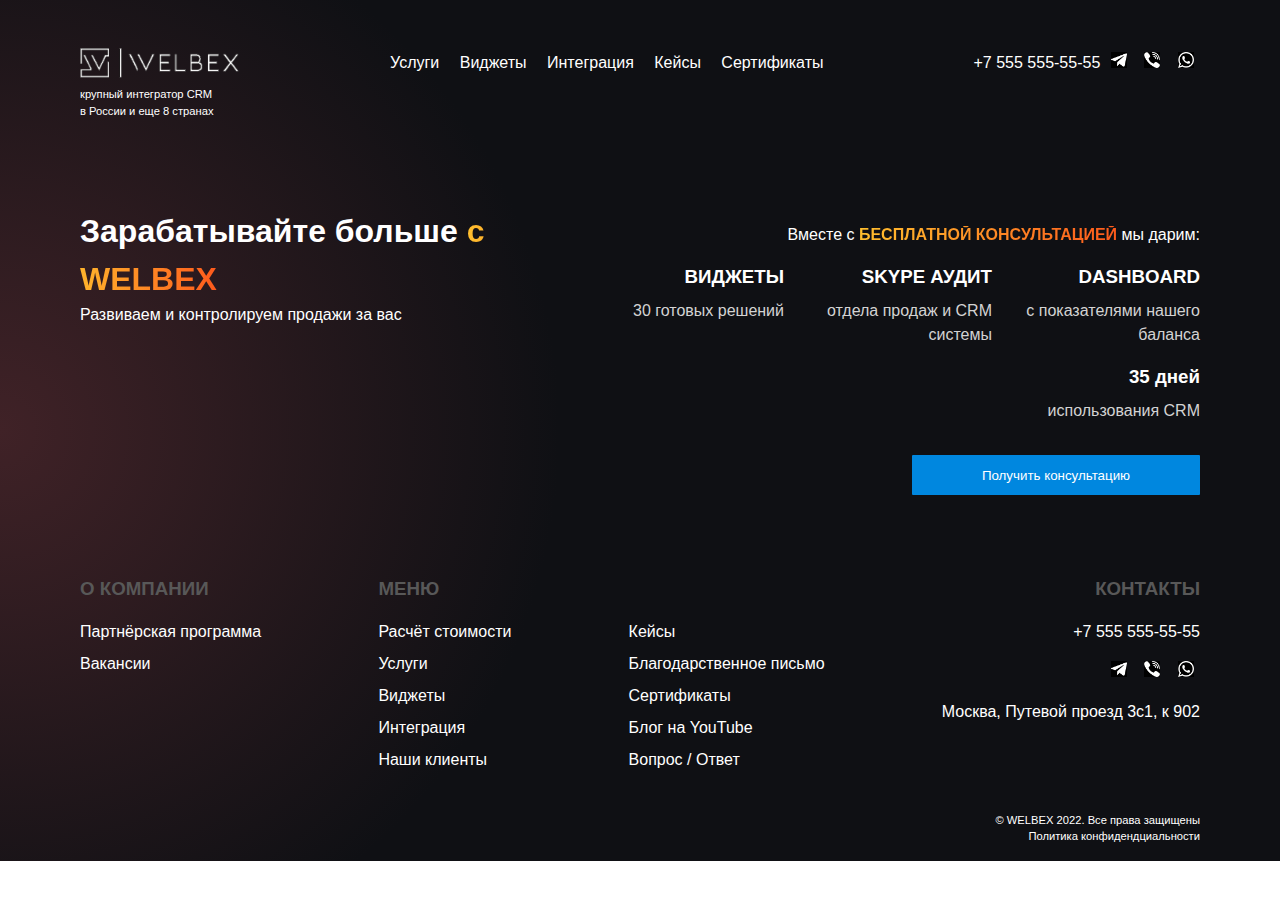
<file: projects/weblex/index.html>
<!DOCTYPE html>
<html lang="en">
  <head>
    <meta charset="UTF-8" />
    <meta http-equiv="X-UA-Compatible" content="IE=edge" />
    <meta name="viewport" content="width=device-width, initial-scale=1.0" />
    <title>2 task</title>
    <link rel="stylesheet" href="./index.css" />
  </head>
  <body>
    <div class="wrapper">
        <nav>
            <img class="img-logo" src="src/logo.png" alt="logo" />
            <ul class="top-menu">
                <li><a href="#">Услуги</a></li>
                <li><a href="#">Виджеты</a></li>
                <li><a href="#">Интеграция</a></li>
                <li><a href="#">Кейсы</a></li>
                <li><a href="#">Сертификаты</a></li>
            </ul>
            <div class="top-contacts">
                <span>+7 555 555-55-55</span>
                <a href="#"><img class="nav-icon" src="src/icon-telegram.png" alt="telegram" /></a>
                <a href="#"><img class="nav-icon" src="src/icon-phone.png" alt="viber" /></a>
                <a href="#"><img class="nav-icon" src="src/icon-whatsapp.png" alt="whatsapp" /></a>
            </div>
        </nav>
        <div class="nav-description">
            <p>крупный интегратор CRM в России и еще 8 странах</p>
        </div>
        <main>
            <div class="main-left">
                <h1>Зарабатывайте больше <span class="highlight">с WELBEX</span></h1>
                <p>Развиваем и контролируем продажи за вас</p>
            </div>
            <section class="main-right">
                <p>Вместе с <span class="highlight">БЕСПЛАТНОЙ КОНСУЛЬТАЦИЕЙ</span> мы дарим:</p>
                <div class="main-right-features">
                    <div class="feature-item">
                        <h3><span class="dash"> — </span>ВИДЖЕТЫ</h3>
                        <p>30 готовых решений</p>
                    </div>
                    <div class="feature-item"> 
                        <h3><span class="dash"> — </span>SKYPE АУДИТ</h3>
                        <p>отдела продаж и CRM системы</p>
                    </div>
                    <div class="feature-item">
                        <h3><span class="dash"> — </span>DASHBOARD</h3>
                        <p>с показателями нашего баланса</p>
                    </div>
                    <div class="feature-item">    
                        <h3><span class="dash"> — </span>35 дней</h3>
                        <p>использования CRM</p>
                    </div>
                </div>
                <button>Получить консультацию</button>
            </section>
        </main>
        <header>
            <div class="header-about-us">
                <h3 class="header-heading">О КОМПАНИИ</h3>
                <ul class="about-us">
                    <li><a href="#">Партнёрская программа</a></li>
                    <li><a href="#">Вакансии</a></li>
                </ul>
            </div>
            <div class="header-menu-1">
                <h3 class="header-heading">МЕНЮ</h3>
                <ul class="header-menu-1">
                    <li><a href="#">Расчёт стоимости</a></li>
                    <li><a href="#">Услуги</a></li>
                    <li><a href="#">Виджеты</a></li>
                    <li><a href="#">Интеграция</a></li>
                    <li><a href="#">Наши клиенты</a></li>
                </ul>
            </div>
            <div class="header-menu-2">
                <h3 class="header-heading-hidden">МЕНЮ</h3>
                <ul class="header-menu-1">
                    <li><a href="#">Кейсы</a></li>
                    <li><a href="#">Благодарственное письмо</a></li>
                    <li><a href="#">Сертификаты</a></li>
                    <li><a href="#">Блог на YouTube</a></li>
                    <li><a href="#">Вопрос / Ответ </a></li>
                </ul>
            </div>
            <div class="header-contacts">
                <h3 class="header-heading">КОНТАКТЫ</h3>
                <p class="p-text">+7 555 555-55-55</p>
                <a href="#"><img class="footer-icon" src="src/icon-telegram.png" alt="telegram" /></a>
                <a href="#"><img class="footer-icon" src="src/icon-phone.png" alt="viber" /></a>
                <a href="#"><img class="footer-icon" src="src/icon-whatsapp.png" alt="whatsapp" /></a>
                <p class="p-text">Москва, Путевой проезд 3с1, к 902</p>
            </div>
        </header>
        <footer>
            <span>&#169; WELBEX 2022. Все права защищены</span>
            <p>Политика конфидендциальности</p>
        </footer>
    </div>
  </body> 
</html>
</file>
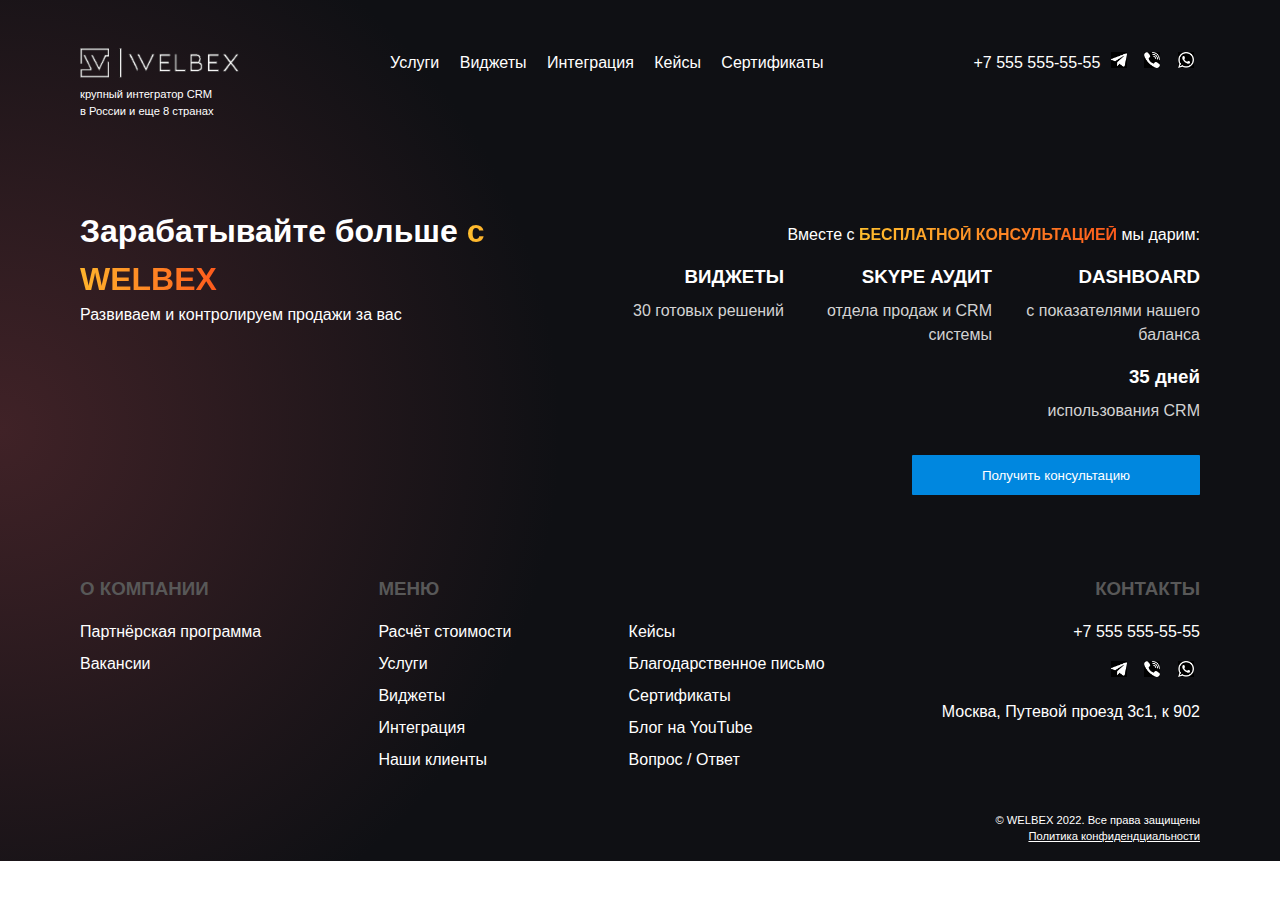
<file: projects/welbex/index.html>
<!DOCTYPE html>
<html lang="en">
  <head>
    <meta charset="UTF-8" />
    <meta http-equiv="X-UA-Compatible" content="IE=edge" />
    <meta name="viewport" content="width=device-width, initial-scale=1.0" />
    <title>Welbex Project</title>
    <link rel="stylesheet" href="./index.css" />
  </head>
  <body>
    <div class="wrapper">
        <nav>
            <img class="img-logo" src="src/logo.png" alt="logo" />
            <ul class="top-menu">
                <li><a href="#">Услуги</a></li>
                <li><a href="#">Виджеты</a></li>
                <li><a href="#">Интеграция</a></li>
                <li><a href="#">Кейсы</a></li>
                <li><a href="#">Сертификаты</a></li>
            </ul>
            <div class="top-contacts">
                <span>+7 555 555-55-55</span>
                <a href="#"><img class="nav-icon" src="src/icon-telegram.png" alt="telegram" /></a>
                <a href="#"><img class="nav-icon" src="src/icon-phone.png" alt="viber" /></a>
                <a href="#"><img class="nav-icon" src="src/icon-whatsapp.png" alt="whatsapp" /></a>
            </div>
        </nav>
        <div class="nav-description">
            <p>крупный интегратор CRM в России и еще 8 странах</p>
        </div>
        <main>
            <div class="main-left">
                <h1>Зарабатывайте больше <span class="highlight">с WELBEX</span></h1>
                <p>Развиваем и контролируем продажи за вас</p>
            </div>
            <section class="main-right">
                <p>Вместе с <span class="highlight">БЕСПЛАТНОЙ КОНСУЛЬТАЦИЕЙ</span> мы дарим:</p>
                <div class="main-right-features">
                    <div class="feature-item">
                        <h3><span class="dash"> — </span>ВИДЖЕТЫ</h3>
                        <p>30 готовых решений</p>
                    </div>
                    <div class="feature-item"> 
                        <h3><span class="dash"> — </span>SKYPE АУДИТ</h3>
                        <p>отдела продаж и CRM системы</p>
                    </div>
                    <div class="feature-item">
                        <h3><span class="dash"> — </span>DASHBOARD</h3>
                        <p>с показателями нашего баланса</p>
                    </div>
                    <div class="feature-item">    
                        <h3><span class="dash"> — </span>35 дней</h3>
                        <p>использования CRM</p>
                    </div>
                </div>
                <button>Получить консультацию</button>
            </section>
        </main>
        <header>
            <div class="header-about-us">
                <h3 class="header-heading">О КОМПАНИИ</h3>
                <ul class="about-us">
                    <li><a href="#">Партнёрская программа</a></li>
                    <li><a href="#">Вакансии</a></li>
                </ul>
            </div>
            <div class="header-menu-1">
                <h3 class="header-heading">МЕНЮ</h3>
                <ul class="header-menu-1">
                    <li><a href="#">Расчёт стоимости</a></li>
                    <li><a href="#">Услуги</a></li>
                    <li><a href="#">Виджеты</a></li>
                    <li><a href="#">Интеграция</a></li>
                    <li><a href="#">Наши клиенты</a></li>
                </ul>
            </div>
            <div class="header-menu-2">
                <h3 class="header-heading-hidden">МЕНЮ</h3>
                <ul class="header-menu-1">
                    <li><a href="#">Кейсы</a></li>
                    <li><a href="#">Благодарственное письмо</a></li>
                    <li><a href="#">Сертификаты</a></li>
                    <li><a href="#">Блог на YouTube</a></li>
                    <li><a href="#">Вопрос / Ответ </a></li>
                </ul>
            </div>
            <div class="header-contacts">
                <h3 class="header-heading">КОНТАКТЫ</h3>
                <p class="p-text">+7 555 555-55-55</p>
                <a href="#"><img class="footer-icon" src="src/icon-telegram.png" alt="telegram" /></a>
                <a href="#"><img class="footer-icon" src="src/icon-phone.png" alt="viber" /></a>
                <a href="#"><img class="footer-icon" src="src/icon-whatsapp.png" alt="whatsapp" /></a>
                <p class="p-text">Москва, Путевой проезд 3с1, к 902</p>
            </div>
        </header>
        <footer>
            <span>&#169; WELBEX 2022. Все права защищены</span>
            <a class="confident" href="#"><p>Политика конфидендциальности</p></a>
        </footer>
    </div>
  </body> 
</html>
</file>
<file: projects/weblex/index.css>
*, *::before, *::after {
    padding: 0;
    margin: 0;
    box-sizing: border-box;
} 

:root {
    --mainFont: #ffffff;
    --bg: #0F1014;
    --circle: #402227;
    --blue: #0087DF;
    --darkGrey: #585858;
    --orange: #FFBF2E;
}

body {
    background: radial-gradient(circle at left, var(--circle), var(--bg) 35rem);
    background-repeat: no-repeat;
    height: 100%;
    color: var(--mainFont);
    font-size: 12pt;
    font-family: Arial, Helvetica, sans-serif;
    line-height: 1.5;
}

.wrapper {
    padding-block: 3rem 1rem;
    padding-inline: 5rem;
    display: grid;
    grid-template-columns: repeat(8, 1fr);
}

nav {
    display: flex;
    grid-column: span 8;
    justify-content: space-between;
    align-items: center;
}

.nav-description {
    margin-block: .5rem;
    font-size: .7rem;
}

.img-logo {
    width: 10rem;
}

.nav-icon, .footer-icon {
    width: 1rem;
    margin-inline: .4rem;
}

ul.top-menu li {
    display: inline;
    margin: .5rem;
}

a {
    color: var(--mainFont);
    text-decoration: none;
    position: relative;
    top: 0;
    transition: top ease .5s;
}

a:hover {
    top: -.2rem;
    animation: topLinkHover .2s linear forwards;
}

main {
    grid-column: span 8;
    display: flex;
    justify-content: space-between;
    margin-block: 5rem;
}

.main-right {
    text-align: end;
    /*  To line up with 'main-left'*/
    margin-top: 1rem; 
}

.main-right-features {
    display: flex;
    justify-content: end;
    flex-wrap: wrap;
    gap: 1rem;
    text-align: end;
    margin-top: 1rem;
}

.feature-item {
    width: 12rem;
}

.feature-item h3 {
    margin-bottom: .5rem;
}

.feature-item p {
    color: #d3d3d3;
}

.dash {
    display: none;
}

button {
    width: 18rem;
    height: 2.5rem;
    border-radius: 1px;
    border: none;
    background: var(--blue);
    color: var(--mainFont);
    margin-top: 2rem;
    position: relative;
    top: 0;
    transition: top ease .2s;
}

button:hover {
    top: -.2rem;
    cursor: pointer;
    /* text-decoration: underline; */
}

header {
    grid-column: span 8;
    display: flex;
    justify-content: space-between;
}

.header-heading {
    color: var(--darkGrey);
    font-weight: bold;
    margin-bottom: 1rem;
}

.header-heading-hidden {
    visibility: hidden;
    font-weight: bold;
    margin-bottom: 1rem;
}

.header-contacts {
    text-align: end;
}

.p-text {
    margin-block: 1rem;
}

ul.about-us, ul.header-menu-1, ul.header-menu-2 {
    list-style: none;
}

ul.about-us li, ul.header-menu-1 li, ul.header-menu-2 li {
    margin-block: .5rem;
}

footer {
    grid-column: span 8;
    margin-top: 2rem;
    text-align: end;
    font-size: .7rem;
}

span.highlight, span.dash {
    background: linear-gradient(90deg, #FFBF2E, #FE5A1C);
    background-clip: text;
    font-weight: bold;
    -webkit-text-fill-color: transparent;
}

/* Animations */
@keyframes topLinkHover {
    0% {
        color: var(--mainFont);
    }
    100% {
        color: var(--orange);
    }
}

/* Mobile */
@media only screen and (max-width: 600px) {
    .nav-description, .top-contacts, .img-logo, button, .feature-item p {
        display: none;
    }
    
    :root {
        --bgMedia: #100F14;
    }

    body {
        font-size: 10pt;
    }
 
    .wrapper {
        margin: 0;
        padding: 0;
        display: grid;
        grid-template-columns: 1fr;
    }
    
    nav {
        display: flex;
        height: 5rem;
        justify-content: center;
        align-items: center;
        background-color: var(--bgMedia);
    }
    
    main {
        display: grid;
        margin-block: 3rem;
        margin-inline: 1rem;
        padding: 0;
    }
    
    .main-left {
        grid-column: span 1;
    }
    
    .main-right {
        grid-column: span 1;
        text-align: start;
        margin-top: 3rem;
    }
    
    .main-right-features {
        text-align: start;
        display: flex;
        justify-content: center;
        flex-wrap: wrap;
        gap: 1rem;
        margin-top: 1rem;
    }
    
    .feature-item {
        width: 12rem;
    }
    
    .feature-item h3 {
        margin-bottom: 0;
    }

    .dash {
        display: inline;
    }
    
    header {
        padding-inline: 1rem;
        display: grid;
        grid-template-columns: repeat(2, 1fr);
        background-color: var(--bgMedia);
    }

    .header-about-us, .header-contacts {
        grid-column: span 2;
        text-align: start;
    }

    .header-heading, .header-heading-hidden {
        margin-top: 2rem;
        margin-bottom: 0;
    }

    footer {
        padding-block: 2rem;
        margin: 0;
        display: grid;
        grid-column: span 1;
        padding-inline: 1rem;
        background-color: var(--bgMedia);
        text-align: start;
    }    
}
</file>
<file: projects/welbex/index.css>
*, *::before, *::after {
    padding: 0;
    margin: 0;
    box-sizing: border-box;
} 

:root {
    --mainFont: #ffffff;
    --bg: #0F1014;
    --circle: #402227;
    --blue: #0087DF;
    --darkGrey: #585858;
    --orange: #FFBF2E;
}

body {
    background: radial-gradient(circle at left, var(--circle), var(--bg) 35rem);
    background-repeat: no-repeat;
    height: 100%;
    color: var(--mainFont);
    font-size: 12pt;
    font-family: Arial, Helvetica, sans-serif;
    line-height: 1.5;
}

.wrapper {
    padding-block: 3rem 1rem;
    padding-inline: 5rem;
    display: grid;
    grid-template-columns: repeat(8, 1fr);
}

nav {
    display: flex;
    grid-column: span 8;
    justify-content: space-between;
    align-items: center;
}

.nav-description {
    margin-block: .5rem;
    font-size: .7rem;
}

.img-logo {
    width: 10rem;
}

.nav-icon, .footer-icon {
    width: 1rem;
    margin-inline: .4rem;
}

ul.top-menu li {
    display: inline;
    margin: .5rem;
}

a {
    color: var(--mainFont);
    text-decoration: none;
    position: relative;
    top: 0;
    transition: top ease .5s;
}

a:hover {
    top: -.2rem;
    animation: topLinkHover .2s linear forwards;
}

main {
    grid-column: span 8;
    display: flex;
    justify-content: space-between;
    margin-block: 5rem;
}

.main-right {
    text-align: end;
    /*  To line up with 'main-left'*/
    margin-top: 1rem; 
}

.main-right-features {
    display: flex;
    justify-content: end;
    flex-wrap: wrap;
    gap: 1rem;
    text-align: end;
    margin-top: 1rem;
}

.feature-item {
    width: 12rem;
}

.feature-item h3 {
    margin-bottom: .5rem;
}

.feature-item p {
    color: #d3d3d3;
}

.dash {
    display: none;
}

button {
    width: 18rem;
    height: 2.5rem;
    border-radius: 1px;
    border: none;
    background: var(--blue);
    color: var(--mainFont);
    margin-top: 2rem;
    position: relative;
    top: 0;
    transition: top ease .2s;
}

button:hover {
    top: -.2rem;
    cursor: pointer;
    /* text-decoration: underline; */
}

header {
    grid-column: span 8;
    display: flex;
    justify-content: space-between;
}

.header-heading {
    color: var(--darkGrey);
    font-weight: bold;
    margin-bottom: 1rem;
}

.header-heading-hidden {
    visibility: hidden;
    font-weight: bold;
    margin-bottom: 1rem;
}

.header-contacts {
    text-align: end;
}

.p-text {
    margin-block: 1rem;
}

ul.about-us, ul.header-menu-1, ul.header-menu-2 {
    list-style: none;
}

ul.about-us li, ul.header-menu-1 li, ul.header-menu-2 li {
    margin-block: .5rem;
}

footer {
    grid-column: span 8;
    margin-top: 2rem;
    text-align: end;
    font-size: .7rem;
}

span.highlight, span.dash {
    background: linear-gradient(90deg, #FFBF2E, #FE5A1C);
    font-weight: bold;
    -webkit-background-clip: text;
    -webkit-text-fill-color: transparent;
    -moz-background-clip: text;
    -moz-text-fill-color: transparent;
}

a.confident {
    text-decoration: underline;
}

/* Animations */
@keyframes topLinkHover {
    0% {
        color: var(--mainFont);
    }
    100% {
        color: var(--orange);
    }
}

/* Mobile */
@media only screen and (max-width: 600px) {
    .nav-description, .top-contacts, .img-logo, button, .feature-item p {
        display: none;
    }
    
    :root {
        --bgMedia: #100F14;
    }

    body {
        font-size: 10pt;
    }
 
    .wrapper {
        margin: 0;
        padding: 0;
        display: grid;
        grid-template-columns: 1fr;
    }
    
    nav {
        display: flex;
        height: 5rem;
        justify-content: center;
        align-items: center;
        background-color: var(--bgMedia);
    }
    
    main {
        display: grid;
        margin-block: 3rem;
        margin-inline: 1rem;
        padding: 0;
    }
    
    .main-left {
        grid-column: span 1;
    }
    
    .main-right {
        grid-column: span 1;
        text-align: start;
        margin-top: 3rem;
    }
    
    .main-right-features {
        text-align: start;
        display: flex;
        justify-content: center;
        flex-wrap: wrap;
        gap: 1rem;
        margin-top: 1rem;
    }
    
    .feature-item {
        width: 12rem;
    }
    
    .feature-item h3 {
        margin-bottom: 0;
    }

    .dash {
        display: inline;
    }
    
    header {
        padding-inline: 1rem;
        display: grid;
        grid-template-columns: repeat(2, 1fr);
        background-color: var(--bgMedia);
    }

    .header-about-us, .header-contacts {
        grid-column: span 2;
        text-align: start;
    }

    .header-heading, .header-heading-hidden {
        margin-top: 2rem;
        margin-bottom: 0;
    }

    footer {
        padding-block: 2rem;
        margin: 0;
        display: grid;
        grid-column: span 1;
        padding-inline: 1rem;
        background-color: var(--bgMedia);
        text-align: start;
    }    
}
</file>
